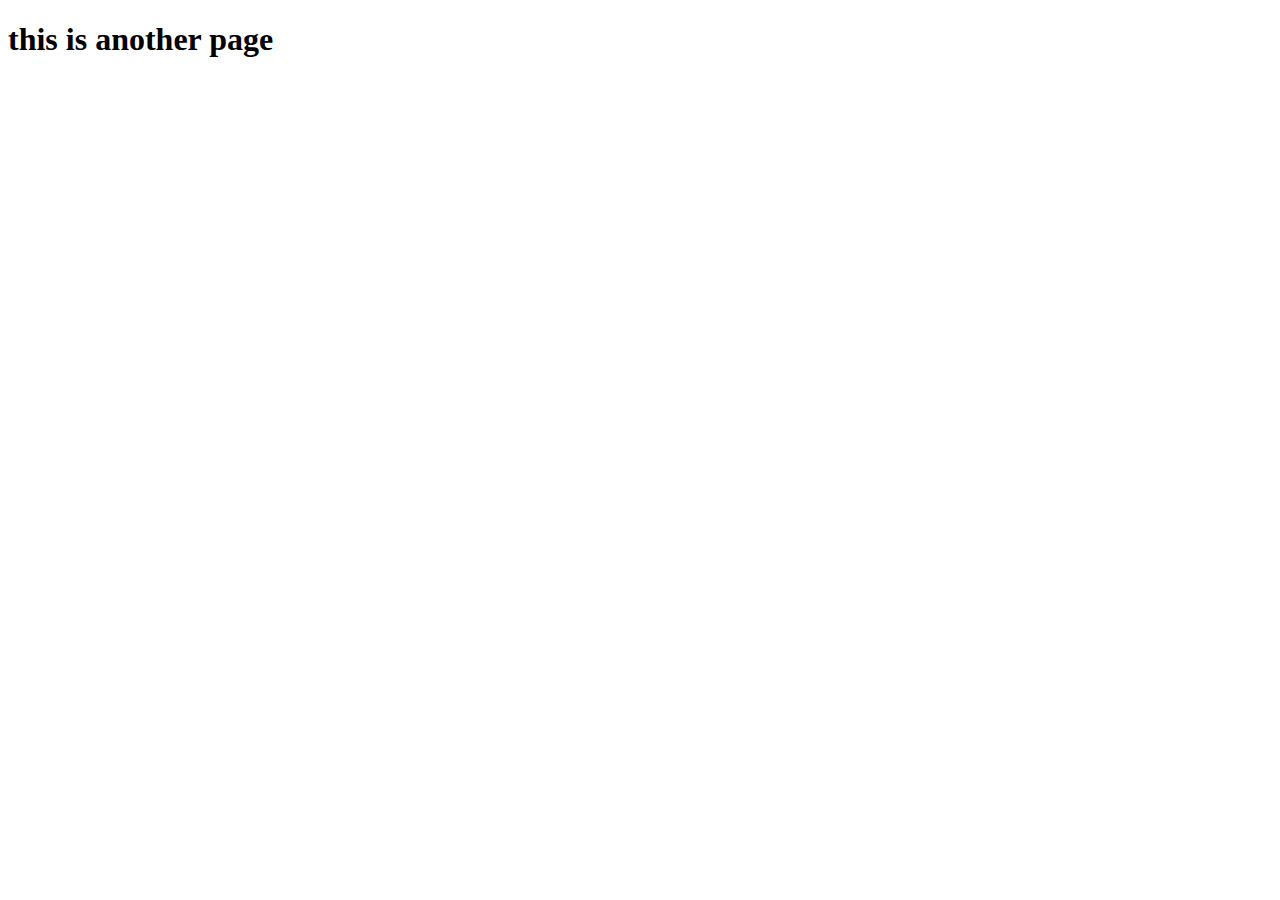
<file: test.html>
<!DOCTYPE html>
<html lang="en">
<head>
    <meta charset="UTF-8">
    <meta http-equiv="X-UA-Compatible" content="IE=edge">
    <meta name="viewport" content="width=device-width, initial-scale=1.0">
    <title>Document</title>
</head>
<body>
    <h1>this is another page</h1>
</body>
</html>
</file>
